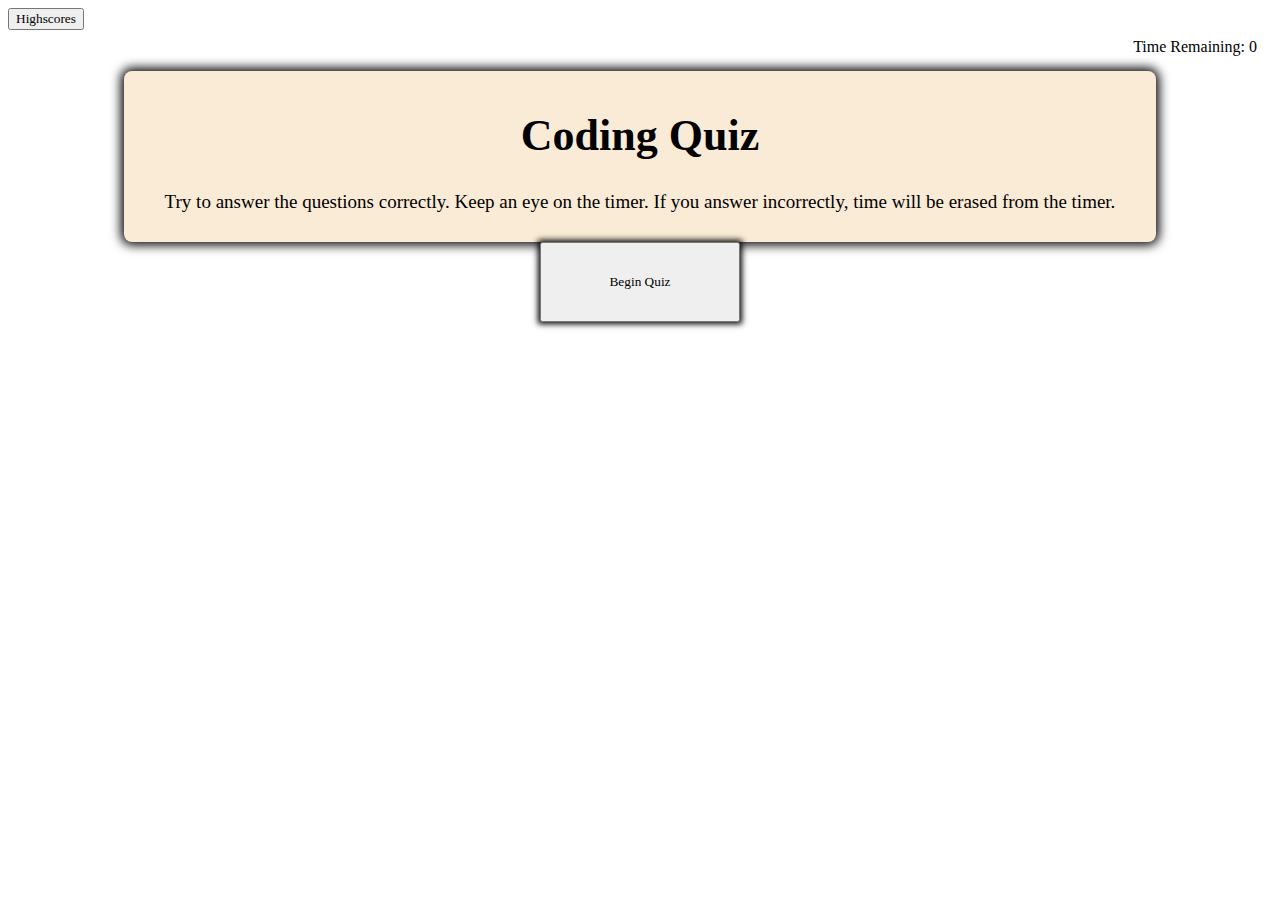
<file: index.html>
<!DOCTYPE html>
<html lang="en">
<head>
    <meta charset="UTF-8">
    <meta http-equiv="X-UA-Compatible" content="IE=edge">
    <meta name="viewport" content="width=device-width, initial-scale=1.0">
    <link rel = "stylesheet" href ="./assets/css/style.css">
    <title>Code Quiz</title>
</head>
<body>

        <!--Header that contains the highscore and timer-->
    
        <header id="">
            <section class="timer-score">
            <div class="highscore">
                <!-- <a href="./highscores.html">Highscores</a> -->
                <!-- <a href="#hidden-scores">Highscores</a> -->
                <button id="highscoresButton">Highscores</button>

            </div>
        
            <div id="timer" class="time-remaining">
                Time Remaining: <span id="time-left">0</span>
            </div>
            </section>
        </header>
        
    <main class ="main" id= "main-box">
        <section class="opening" id = "title-p">    
    <h1>Coding Quiz</h1>
    <p> Try to answer the questions correctly.  Keep an eye on the timer. If you answer incorrectly, time will be erased from the timer. </p> 
        </section>

        <section id="question-answers" class="question-answer">
            
                <div class="content">
                <h2 class="text-here" id="populate-questions">Questions Go Here!</h2>
                <div class="answer-btns">
                    <ul id="populate-answers">
                <li class="answer-choice" >Answer 1</li>
                <li class="answer-choice" >Answer 2</li>
                <li class="answer-choice" >Answer 3</li>
                <li class="answer-choice" >Answer 4</li>
                    </ul>
                </div>
                </div>
                </section>
                               
            <button id="begin-btn" class="begin-quiz">Begin Quiz</button>

            <section id="results" class="question-answer">
            <div class="answer-results" >Results here</div> 
            </section>  

        </div>
    </main>

    <section id="initials-input" class="question-answer">
        <div class="endofquiz">
            <h3>End of Quiz!</h3>
            <form>Enter Initials to Submit Your Score:</form>
            <input id= "initial-generation" type="text" class="in">
            <button id="submit-initials" type="button" >Submit</button>
        </div>
    </section>

    <section id="final" class="question-answer">
        <div class="endofquiz">
            <h4 id ="final-score">Your Score</h4>
        </div>
    </section>

    <section id="hidden-scores" class="hide">
        <div class="high-scores">
        <h3>Highscores</h3>
        <ul class="ul1" id=view >
           <li></li>
           <li></li>
            <!-- <li></li>
            <li></li>
            <li></li>
            <li></li> -->  
        </ul>
        <!-- <ul id="high-scores-list"></ul> --> 
       
        <a href="index.html">Play Again</a><br>
        <a href="index.html">Exit</a>

    </div>
    </section>

    <script src = "./assets/js/script.js"></script>    
    <!-- <script src = "./assets/js/questions.js"></script>     -->

    </body>
    </html>
    
</body>
</html>
</file>
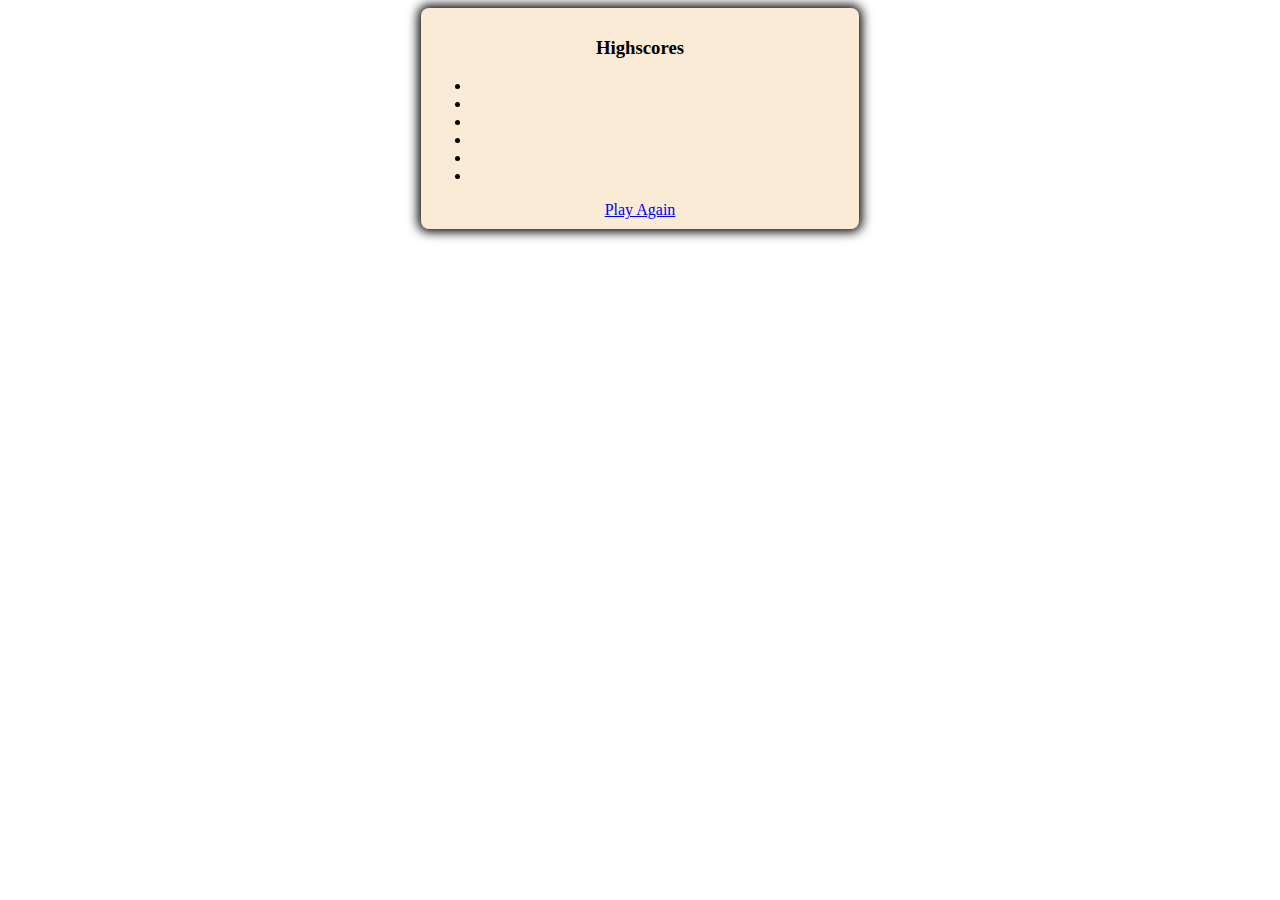
<file: highscores.html>
<!DOCTYPE html>
<html lang="en">
<head>
    <meta charset="UTF-8">
    <meta http-equiv="X-UA-Compatible" content="IE=edge">
    <meta name="viewport" content="width=device-width, initial-scale=1.0">
    <link rel = "stylesheet" href ="./assets/css/style.css">
    <title>Document</title>
</head>
<body>

      <section id="hidden-scores" class="see">
        <div class="high-scores">
        <h3>Highscores</h3>
        <ul class="ul1" id=view >
            <li></li>
            <li></li>
            <li></li>
            <li></li>
            <li></li>
            <li></li>
        </ul>
        <a href="index.html">Play Again</a>
        
    </div>
    </section>

<script src = "./assets/js/script.js"></script>   
</body>
</html>
</file>
<file: assets/css/style.css>
* {
    font-family: Cambria, Cochin, Georgia, Times, 'Times New Roman', serif;
}
.question-answer {
   
    max-width: 85%;
    background-color:antiquewhite;
    border-radius: 8px;
    padding: 10px;
    box-shadow: 0 0 11px 3px;
    text-align: center;
    align-content: center;
    margin: auto;
}

.time-remaining {
   
    text-align: right;
    margin: -7px 0 0 0;
    padding: 15px;
}

.answer-btns{
    height: auto;
    width: 100%;
    display: grid;
    padding: 10px;
    align-items: center;
    justify-content: center;
    margin: 6px;
    text-align: center;
 } 

 .begin-quiz{
    height: auto; 
    width: 200px;
    padding: 30px 10px;
    margin: auto;
    box-shadow: 0 0 6px 2px;
    display: grid;
    box-shadow: 0 0 6px 2px;
    align-content: center;
    margin: auto;  
 } 

 .begin-quiz:hover{
     color: rgb(129, 184, 197); 
 }
.answer-choice{
    height: auto;
    width: 80%;
    padding: 10px;
    align-items: center;
    justify-content: center;
    margin: 6px;
    text-align: center;
    box-shadow: 0 0 6px 2px;
 } 

 .answer-choice:hover{
     color: rgb(129, 184, 197); 
 }

 h1 {
    text-align: center; 
    font-size: 44px;
    font-family: Cambria, Cochin, Georgia, Times, 'Times New Roman', serif;
 }

 h2 {
     text-align: center; 
 }
 
 p {
    text-align: center; 
    font-size: 19px;
    font-family: Cambria, Cochin, Georgia, Times, 'Times New Roman', serif;
 }

.question-answer {
    display: none;
    width: 15%;
}

.answer-results {
    width: auto;
    background-color:rgb(129, 184, 197);
    border-radius: 8px;
    padding: 10px;
    box-shadow: 0 0 11px 3px;
    text-align: center;
    align-content: center;
    margin: auto;
}

.endofquiz {
    max-width: 15%;
    background-color:antiquewhite;
    border-radius: 8px;
    padding: 10px;
    box-shadow: 0 0 11px 3px;
    text-align: center;
    align-content: center;
    margin: auto;
}

.content {
    width: auto;
    background-color:antiquewhite;
    border-radius: 8px;
    padding: 10px;
    box-shadow: 0 0 11px 3px;
    text-align: center;
    align-content: center;
    margin: auto;
}

.opening {
        width: 80%;
        background-color:antiquewhite;
        border-radius: 8px;
        padding: 10px;
        box-shadow: 0 0 11px 3px;
        text-align: center;
        align-content: center;
        margin: auto;
    }

 .in {
     width: 50%;
 }

 .hide {
     display: none;
 }

 .high-scores {
    width: 33%;
    background-color:antiquewhite;
    border-radius: 8px;
    padding: 10px;
    box-shadow: 0 0 11px 3px;
    text-align: center;
    align-content: center;
    margin: auto;
}

.ul1 {
  align-content: center;
  text-align: center; 
}
</file>
